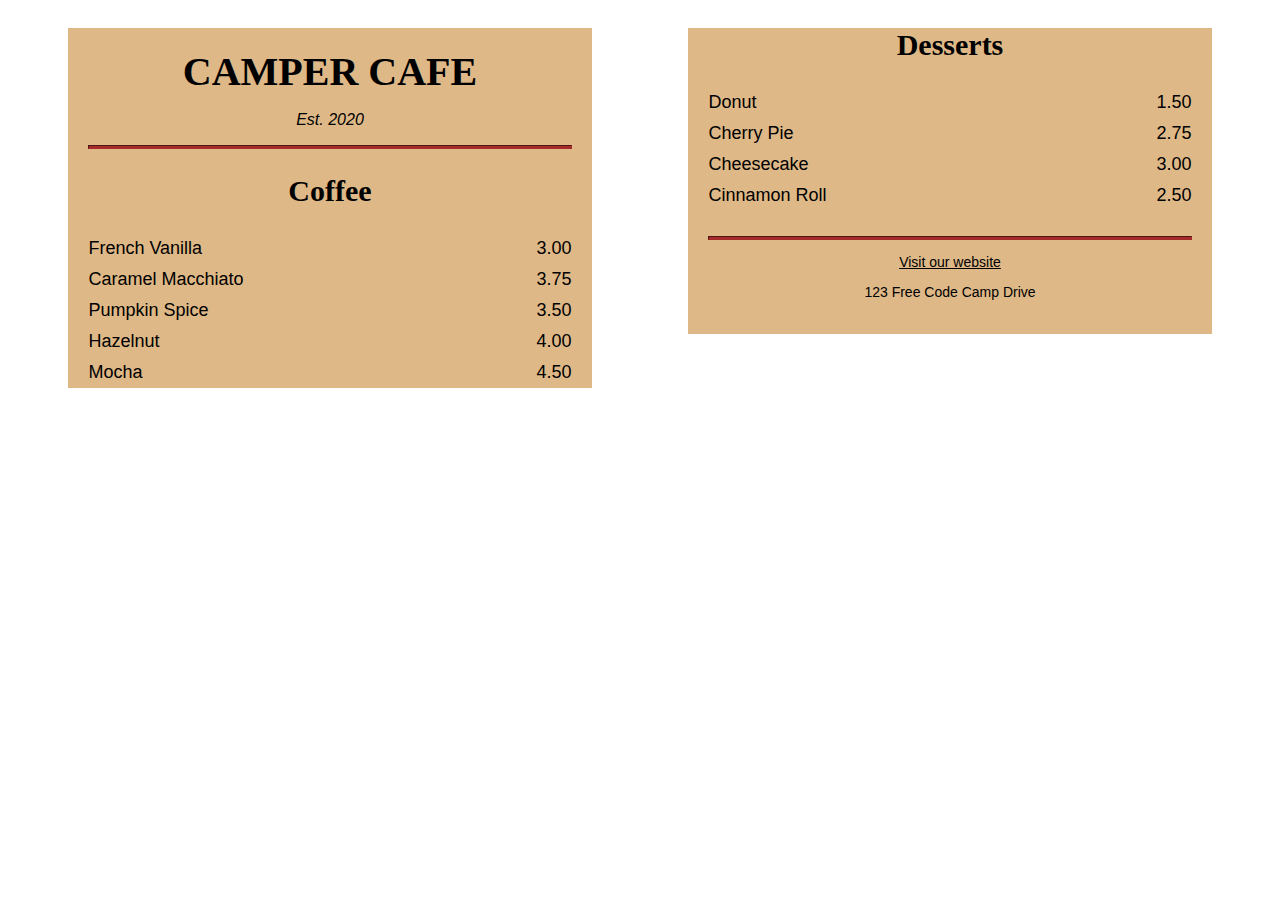
<file: menu.html>
<!DOCTYPE html>
<html lang="en">
  <head>
    <meta charset="utf-8" />
    <meta name="viewport" content="width=device-width, initial-scale=1.0" />
    <title>Cafe Menu</title>
    <link href="Menu.css" rel="stylesheet"/>
  </head>
  <body>
    <div class="menu">
      <main>
        <h1>CAMPER CAFE</h1>
        <p class="established">Est. 2020</p>
        <hr>
        <section>
          <h2>Coffee</h2>
          <article class="item">
            <p class="flavor">French Vanilla</p><p class="price">3.00</p>
          </article>
          <article class="item">
            <p class="flavor">Caramel Macchiato</p><p class="price">3.75</p>
          </article>
          <article class="item">
            <p class="flavor">Pumpkin Spice</p><p class="price">3.50</p>
          </article>
          <article class="item">
            <p class="flavor">Hazelnut</p><p class="price">4.00</p>
          </article>
          <article class="item">
            <p class="flavor">Mocha</p><p class="price">4.50</p>
          </article>
        </section>
        <section>
          <h2>Desserts</h2>
          <article class="item">
            <p class="dessert">Donut</p><p class="price">1.50</p>
          </article>
          <article class="item">
            <p class="dessert">Cherry Pie</p><p class="price">2.75</p>
          </article>
          <article class="item">
            <p class="dessert">Cheesecake</p><p class="price">3.00</p>
          </article>
          <article class="item">
            <p class="dessert">Cinnamon Roll</p><p class="price">2.50</p>
          </article>
        </section>
      </main>
      <hr class="bottom-line">
      <footer>
        <p>
          <a href="https://www.freecodecamp.org" target="_blank">Visit our website</a>
        </p>
        <p>123 Free Code Camp Drive</p>
      </footer>
    </div>
  </body>
</html>
</file>
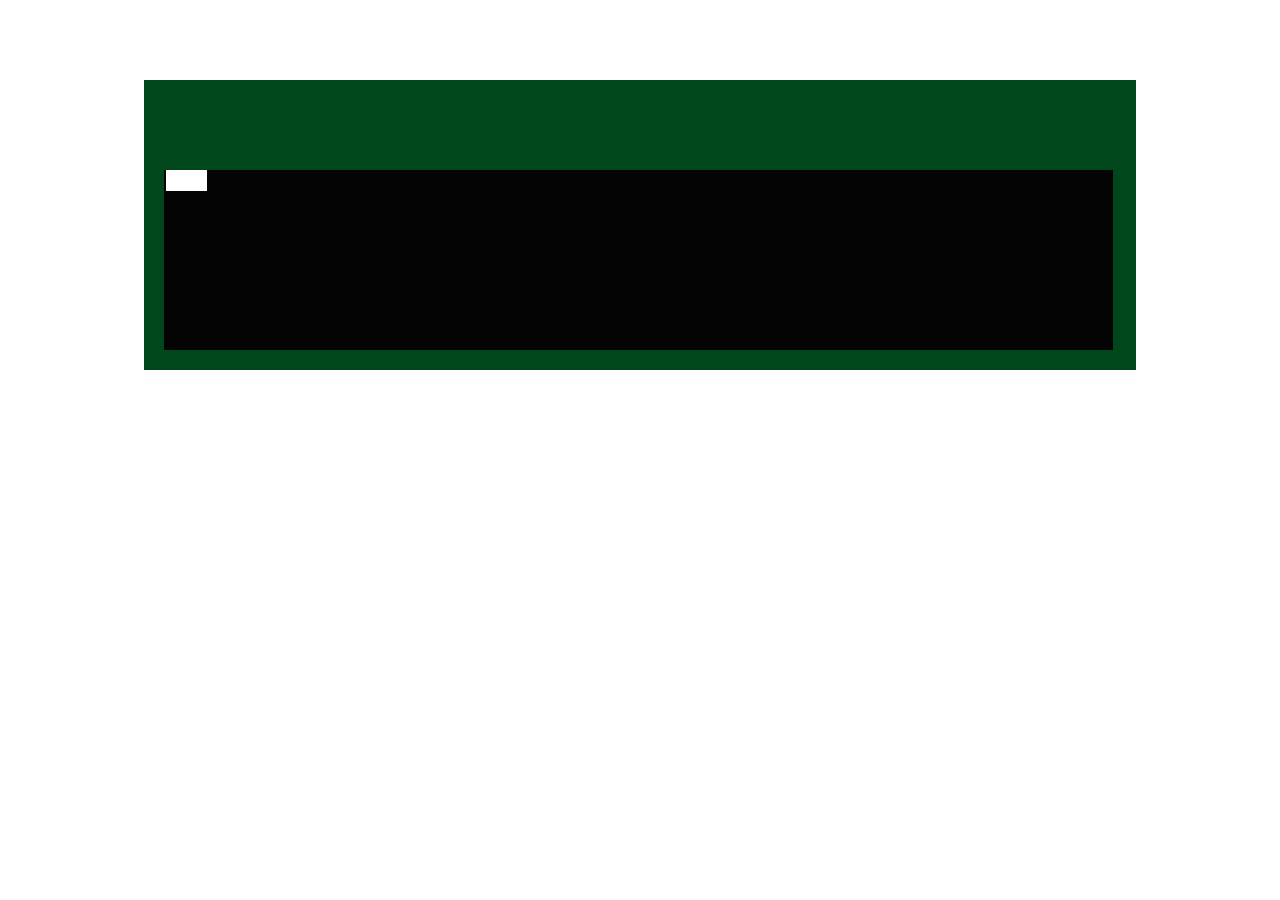
<file: piano.html>
<!DOCTYPE html>
<html lang="en">
  <head>
    <meta charset="UTF-8" />
    <title>Piano</title>
    <meta name="viewport" content="width=device-width, initial-scale=1.0" />
    <link rel="stylesheet" href="piano.css">
  </head>
  <body>
    <div id="piano">
      <div class="keys">
        <div class="key"></div>
        <div class="key black--key"></div>
        <div class="key black--key"></div>
        <div class="key"></div>
        <div class="key black--key"></div>
        <div class="key black--key"></div>
        <div class="key black--key"></div>

        <div class="key"></div>
        <div class="key black--key"></div>
        <div class="key black--key"></div>
        <div class="key"></div>
        <div class="key black--key"></div>
        <div class="key black--key"></div>
        <div class="key black--key"></div>

        <div class="key"></div>
        <div class="key black--key"></div>
        <div class="key black--key"></div>
        <div class="key"></div>
        <div class="key black--key"></div>
        <div class="key black--key"></div>
        <div class="key black--key"></div>
      </div>
    </div>
  </body>
</html>
</file>
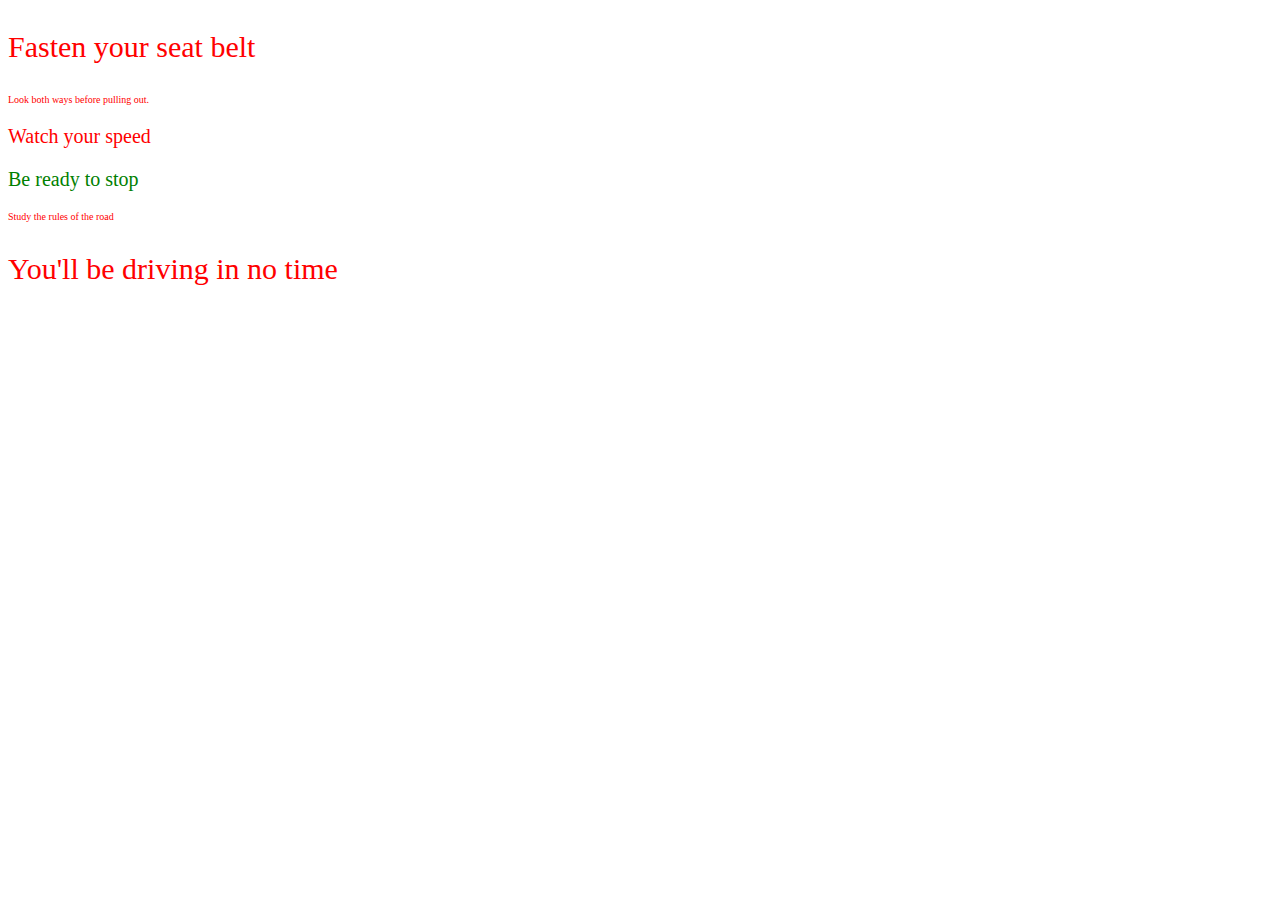
<file: test-prep.html>
<!DOCTYPE html>
<html lang="en">
<head>
    <meta charset="UTF-8">
    <meta name="viewport" content="width=device-width, initial-scale=1.0">
    <title>Document</title>
    <link rel="stylesheet" href="test-prep.css">
    <style>
     #style1 {
        color: red;
        font-size: 30px;
    }
    #style2 {
        color: blue;
        font-size: 40px;
    }
    #style3 {
        color: green;
        font-size: 20px;
    }
      </style>
</head>
<body style="color: purple; font-size: 10px;">
    <p id = "style1">Fasten your seat belt</p>
    <p>Look both ways before pulling out.</p>
    <p id= "style3" style= "color: red;">Watch your speed</p>
    <p style="color: green; font-size: 20px;">Be ready to stop</p>
    <p style="color: red;">Study the rules of the road</p>
    <p style="font-size: 30px;">You'll be driving in no time</p>
</body>
</html>
</file>
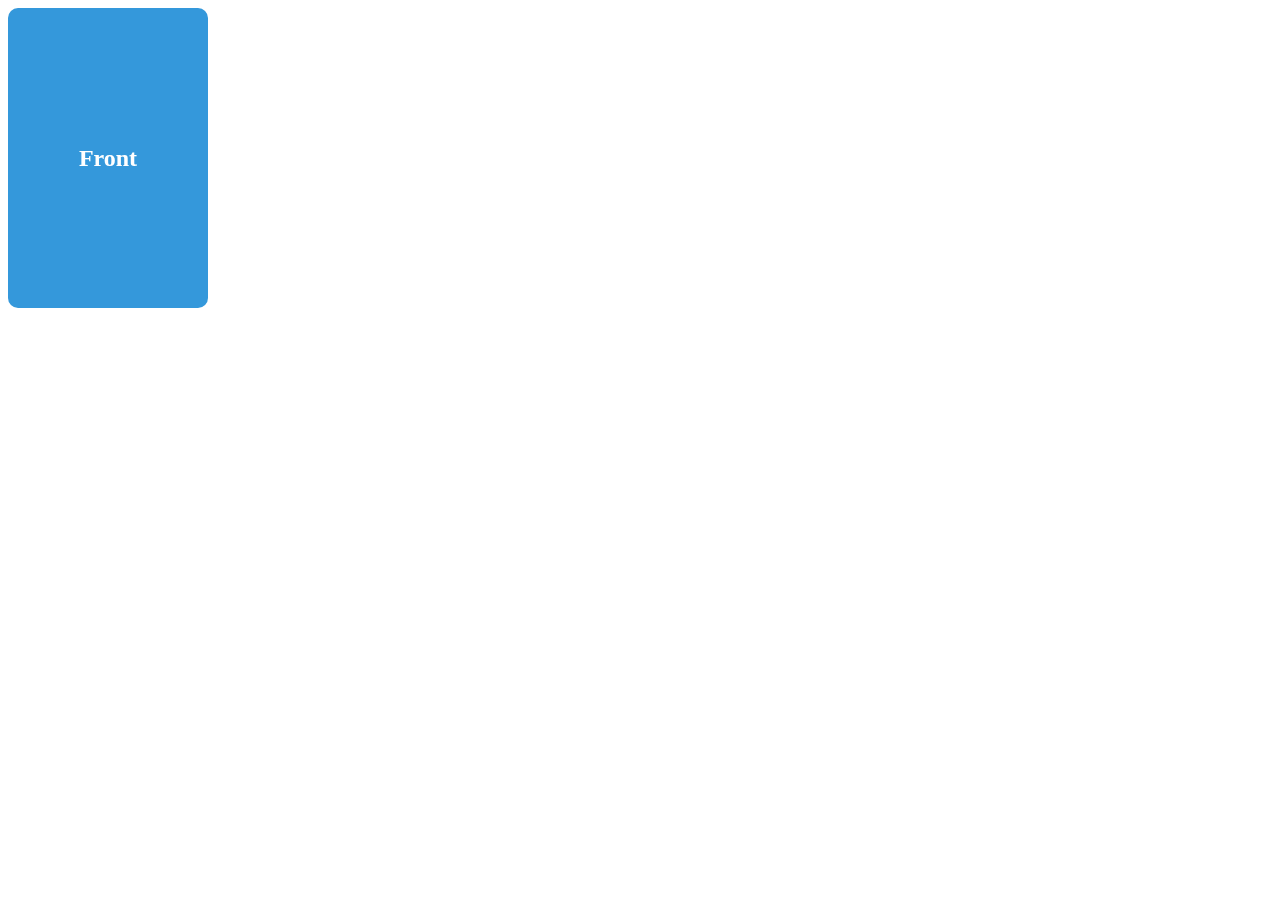
<file: other/test-prep.html>
<!DOCTYPE html>
<html lang="en">
<head>
    <meta charset="UTF-8">
    <meta name="viewport" content="width=device-width, initial-scale=1.0">
    <link rel="stylesheet" href="test-prep.css">
    <title>Document</title>
</head>
<body>
    <div class="card">
        <div class="card-inner">
            <div class="card-front" id="hi">Front</div>
            <div class="card-back" id = "bye">Back</div>
        </div>
    </div>
</body>
</html>
</file>
<file: Menu.css>
body {
  background-image: url(https://cdn.freecodecamp.org/curriculum/css-cafe/beans.jpg);
  font-family: sans-serif;
  padding: 20px;
  column-width: 25rem 
}

h1 {
  font-size: 40px;
  margin-top: 0;
  margin-bottom: 15px;
}

h2 {
  font-size: 30px;
}

.established {
  font-style: italic;
}

h1, h2, p {
  text-align: center;
}

.menu {
  width: 80%;
  background-color: burlywood;
  margin-left: auto;
  margin-right: auto;
  padding: 20px;
  max-width: 500px;
}

img {
  display: block;
  margin-left: auto;
  margin-right: auto;
  margin-top: -25px;
}

hr {
  height: 2px;
  background-color: brown;
  border-color: brown;
}

.bottom-line {
  margin-top: 25px;
}

h1, h2 {
  font-family: Impact, serif;
}

.item p {
  display: inline-block;
  margin-top: 5px;
  margin-bottom: 5px;
  font-size: 18px;
}

.flavor, .dessert {
  text-align: left;
  width: 75%;
}

.price {
  text-align: right;
  width: 25%;
}

/* FOOTER */

footer {
  font-size: 14px;
}

.address {
  margin-bottom: 5px;
}

a {
  color: black;
}

a:visited {
  color: black;
}

a:hover {
  color: brown;
}

a:active {
  color: brown;
}
</file>
<file: piano.css>
html {
    box-sizing: border-box;
  }
  
  *, *::before, *::after {
    box-sizing: inherit;
  }
  
  #piano {
    background-color: #00471b;
    width: 992px;
    height: 290px;
    margin: 80px auto;
    padding: 90px 20px 0 20px;
  }
  
  .keys {
    background-color: #040404;
    width: 949px;
    height: 180px;
    padding-left: 2px;
  }
  
  .key {
    background-color: #ffffff;
    position: relative;
    width: 41px;
    height: 1px;
  }
</file>
<file: test-prep.css>
p {
    color:red
}
</file>
<file: other/test-prep.css>
.card {
    width: 200px;
    height: 300px;
    perspective: 1000px; /* Adds 3D depth */
}

.card-inner {
    width: 100%;
    height: 100%;
    position: relative;
    transform-style: preserve-3d;
    transition: transform 0.6s ease;
}

.card:hover .card-inner {
    transform: rotateY(180deg);
}

.card-front, .card-back {
    width: 100%;
    height: 100%;
    position: absolute;
    backface-visibility: hidden;
    display: flex;
    align-items: center;
    justify-content: center;
    font-size: 24px;
    font-weight: bold;
    border-radius: 10px;
}

.card-front {
    background-color: #3498db;
    color: white;
}

.card-back {
    background-color: #e74c3c;
    color: white;
    transform: rotateY(180deg);
}
</file>
